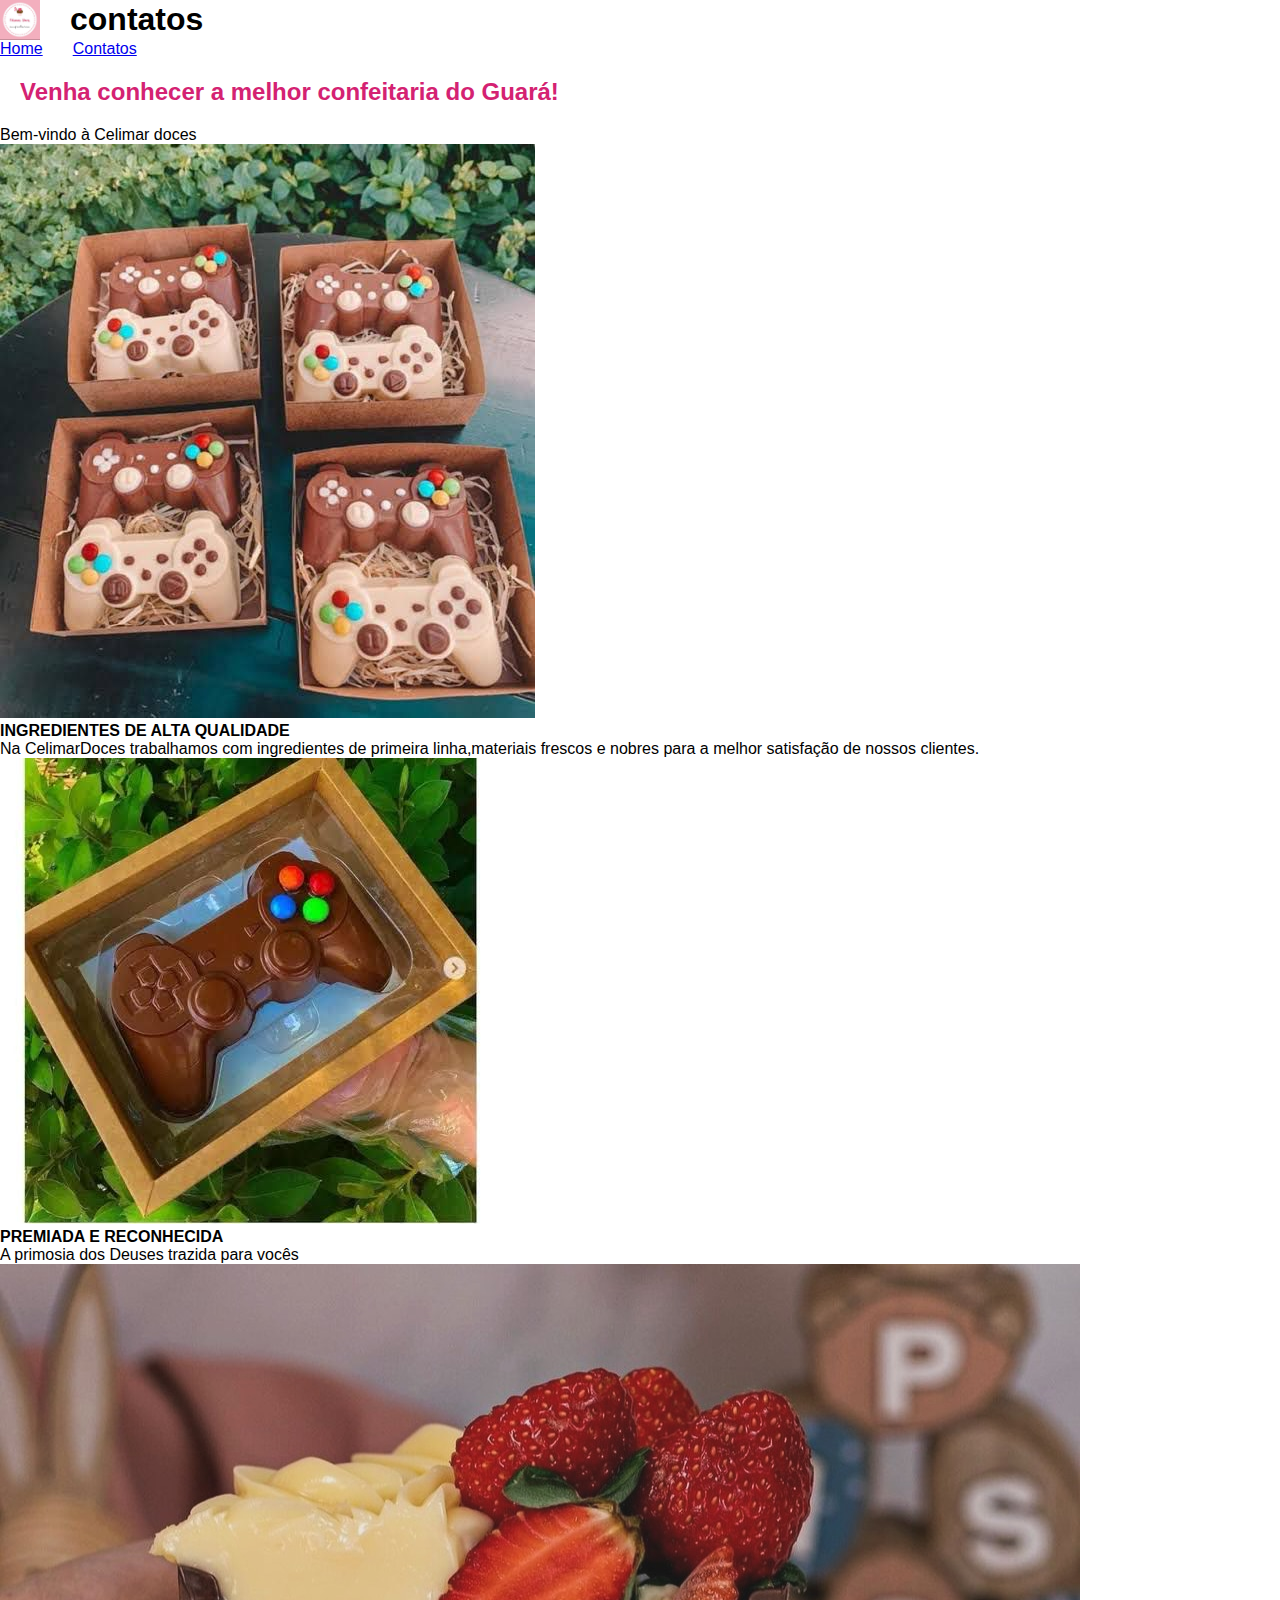
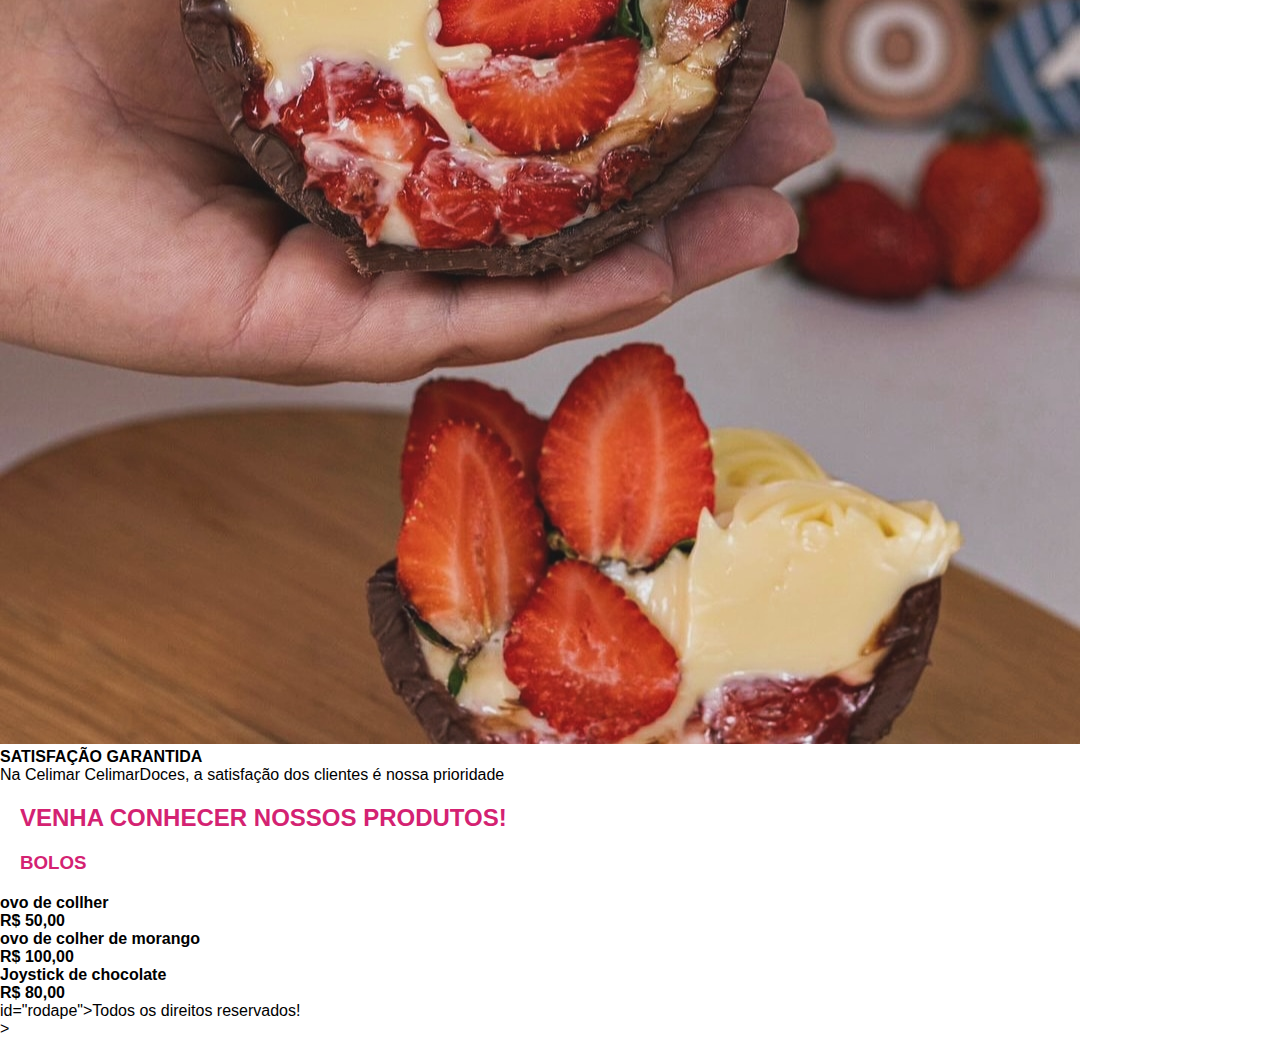
<file: pages/index.html>
<!DOCTYPE html>
<html lang="pt-br">
<head>
    <meta charset="UTF-8">
    <meta name="viewport" content="width=device-width, initial-scale=1.0">
    <title>contatos</title>
    <link rel="preconnect" href="https://fonts.googleapis.com">
    <link rel="preconnect" href="https://fonts.gstatic.com" crossorigin>
    <link href="https://fonts.googleapis.com/css2?family=Roboto+Serif:ital,opsz,wght@0,8..144,100..900;1,8..144,100..900&display=swap" rel="stylesheet">
    
    <link rel="stylesheet" href="../styles/geral.css">    
    <link rel="stylesheet" href="../images/logo.jpg" type="image/x-icon">
</head>
<body>
    <header>
        <div id="cabecalhoEsquerda">
            <img src="../images/logo.jpg" alt="">
            <h1>contatos</h1>
        </div>
        <div id="cabecalhoDireita">
            <a href="index.html">Home</a>
            <a href="../index.css">Contatos</a>
        </div>
    </div>
<!--header - cabeçalho-->
<!--main - conteudo-->
<!--footer-rodape-->
    <main>

        <div id="banner"></div>

        <div id="sobre">
            <h2>Venha conhecer a melhor confeitaria do Guará!</h2>
            <p>Bem-vindo à Celimar doces </p>
            <div id="sobreTopicos">
                <div class="sobreTopico">
                    <img src="../images/WhatsApp Image 2024-03-13 at 16.18.09.jpeg" alt="icon Joystick">
                    <h4>INGREDIENTES DE ALTA QUALIDADE</h4>
                    <p>Na CelimarDoces trabalhamos com ingredientes de primeira linha,materiais frescos e nobres para a melhor satisfação de nossos clientes.</p>
                </div>
                <div class="sobreTopico">
                    <img src="../images/WhatsApp Image 2024-03-13 at 16.18.11.jpeg" alt="icon ovo de colher">
                    <h4>PREMIADA E RECONHECIDA</h4>
                    <p>A primosia dos Deuses trazida para vocês</p>
                </div>
                <div class="sobreTopico">
                    <img src="../images/WhatsApp Image 2024-03-14 at 08.38.08.jpeg" alt="icon ovo de colher">
                    <h4>SATISFAÇÃO GARANTIDA</h4>
                    <p>Na Celimar CelimarDoces, a satisfação dos clientes é nossa prioridade </p>
                </div>
            </div>
        </div>

        <div class="catalogo">
            <h2>VENHA CONHECER NOSSOS PRODUTOS!</h2>
            <h3>BOLOS</h3>
            <div class="produtos">
                <div id="produto1" class="produtoDescrição">
                    <h4>ovo de collher</h4>
                    <h4>R$ 50,00</h4>
                </div>
                <div id="produto2" class="produtoDescrição">
                    <h4>ovo de colher de morango</h4>
                    <h4>R$ 100,00</h4>
                </div>
                <div id="produto3" class="produtoDescrição">
                    <h4>Joystick de chocolate</h4>
                    <h4>R$ 80,00</h4>

                    <footer> id="rodape">Todos os direitos reservados!</footer>
                        >


                </div>
            </div>
            <body>
</file>
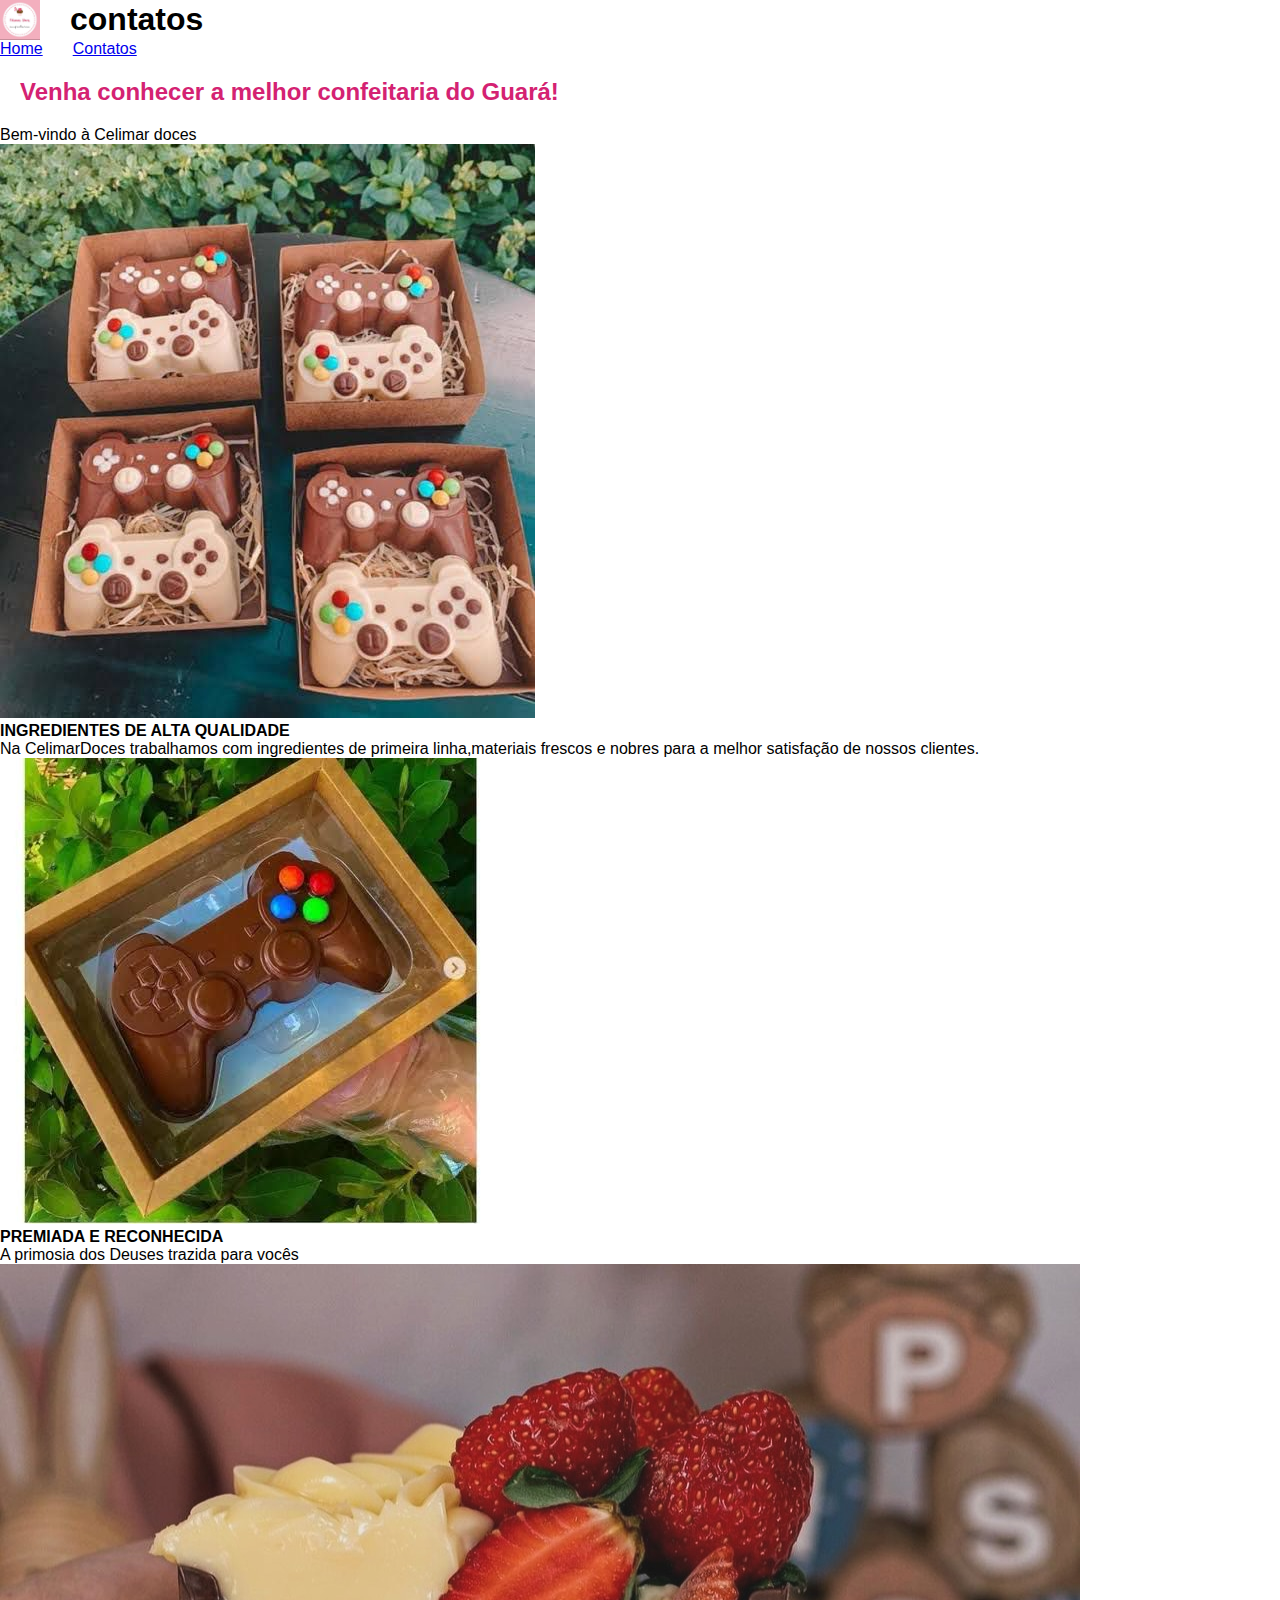
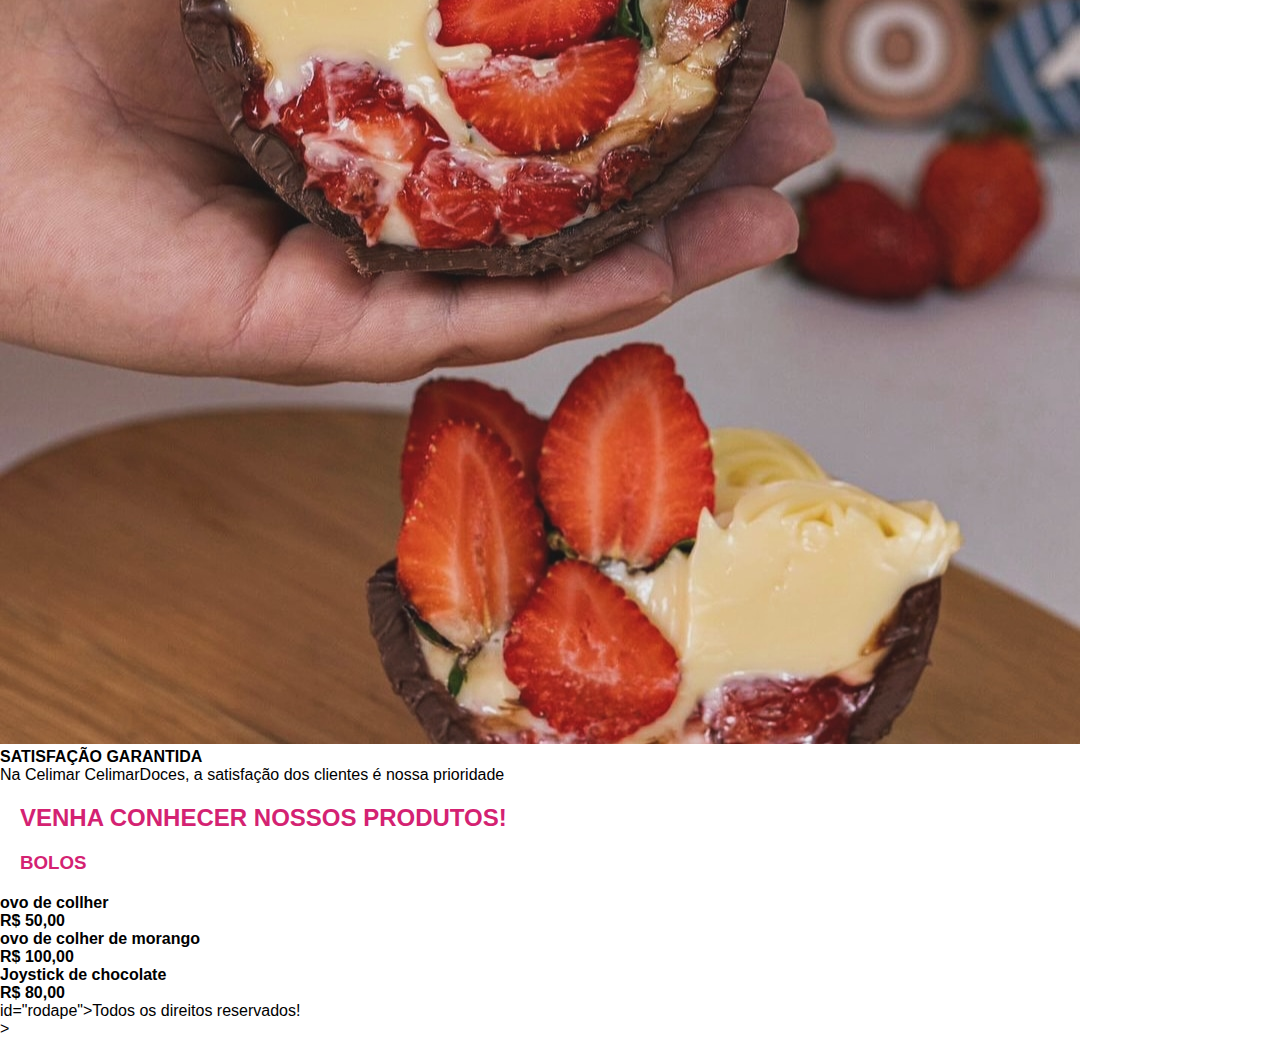
<file: pages/contatos.html>
<!DOCTYPE html>
<html lang="pt-br">
<head>
    <meta charset="UTF-8">
    <meta name="viewport" content="width=device-width, initial-scale=1.0">
    <title>contatos</title>
    <link rel="preconnect" href="https://fonts.googleapis.com">
    <link rel="preconnect" href="https://fonts.gstatic.com" crossorigin>
    <link href="https://fonts.googleapis.com/css2?family=Roboto+Serif:ital,opsz,wght@0,8..144,100..900;1,8..144,100..900&display=swap" rel="stylesheet">
    
    <link rel="stylesheet" href="../styles/geral.css">    
    <link rel="stylesheet" href="../images/logo.jpg" type="image/x-icon">
</head>
<body>
    <header>
        <div id="cabecalhoEsquerda">
            <img src="../images/logo.jpg" alt="">
            <h1>contatos</h1>
        </div>
        <div id="cabecalhoDireita">
            <a href="index.html">Home</a>
            <a href="../index.css">Contatos</a>
        </div>
    </div>
<!--header - cabeçalho-->
<!--main - conteudo-->
<!--footer-rodape-->
    <main>

        <div id="banner"></div>

        <div id="sobre">
            <h2>Venha conhecer a melhor confeitaria do Guará!</h2>
            <p>Bem-vindo à Celimar doces </p>
            <div id="sobreTopicos">
                <div class="sobreTopico">
                    <img src="../images/WhatsApp Image 2024-03-13 at 16.18.09.jpeg" alt="icon Joystick">
                    <h4>INGREDIENTES DE ALTA QUALIDADE</h4>
                    <p>Na CelimarDoces trabalhamos com ingredientes de primeira linha,materiais frescos e nobres para a melhor satisfação de nossos clientes.</p>
                </div>
                <div class="sobreTopico">
                    <img src="../images/WhatsApp Image 2024-03-13 at 16.18.11.jpeg" alt="icon ovo de colher">
                    <h4>PREMIADA E RECONHECIDA</h4>
                    <p>A primosia dos Deuses trazida para vocês</p>
                </div>
                <div class="sobreTopico">
                    <img src="../images/WhatsApp Image 2024-03-14 at 08.38.08.jpeg" alt="icon ovo de colher">
                    <h4>SATISFAÇÃO GARANTIDA</h4>
                    <p>Na Celimar CelimarDoces, a satisfação dos clientes é nossa prioridade </p>
                </div>
            </div>
        </div>

        <div class="catalogo">
            <h2>VENHA CONHECER NOSSOS PRODUTOS!</h2>
            <h3>BOLOS</h3>
            <div class="produtos">
                <div id="produto1" class="produtoDescrição">
                    <h4>ovo de collher</h4>
                    <h4>R$ 50,00</h4>
                </div>
                <div id="produto2" class="produtoDescrição">
                    <h4>ovo de colher de morango</h4>
                    <h4>R$ 100,00</h4>
                </div>
                <div id="produto3" class="produtoDescrição">
                    <h4>Joystick de chocolate</h4>
                    <h4>R$ 80,00</h4>

                    <footer> id="rodape">Todos os direitos reservados!</footer>
                        >


                </div>
            </div>
            <body>
</file>
<file: styles/geral.css>
*{
    margin: 0%;
    padding: 0%;
    font-family: 'Roboto','Trebuchet MS', 'Lucida Sans Unicode', 'Lucida Grande', 'Lucida Sans', Arial, sans-serif;
}

:root {
    --corPrimaria : #e980c6;
    --corSecundaria : #d42272;
    --corTerciaria : #ff6961;
    --branco : rgb(247, 245, 246);
    --preto : #000;
}

h2, h3{
    color: var(--corSecundaria);
    margin: 20px;
}

/* cabeçalho */

#cabecalho, #rodape{
    width: 100%;
    height: 80px;
    display: flex;
    justify-content: space-around;
    align-items: center;
    background-color: var(--corPrimaria);
    color: var(--branco);
}

#cabecalhoEsquerda, #cabecalhoDireita{
    display: flex;
    align-items: center;
    gap: 30px;
}

#cabecalhoEsquerda img{
    width: 40px;
}

#cabecalho a {
    text-decoration: none;
    color: var(--branco);
}
</file>
